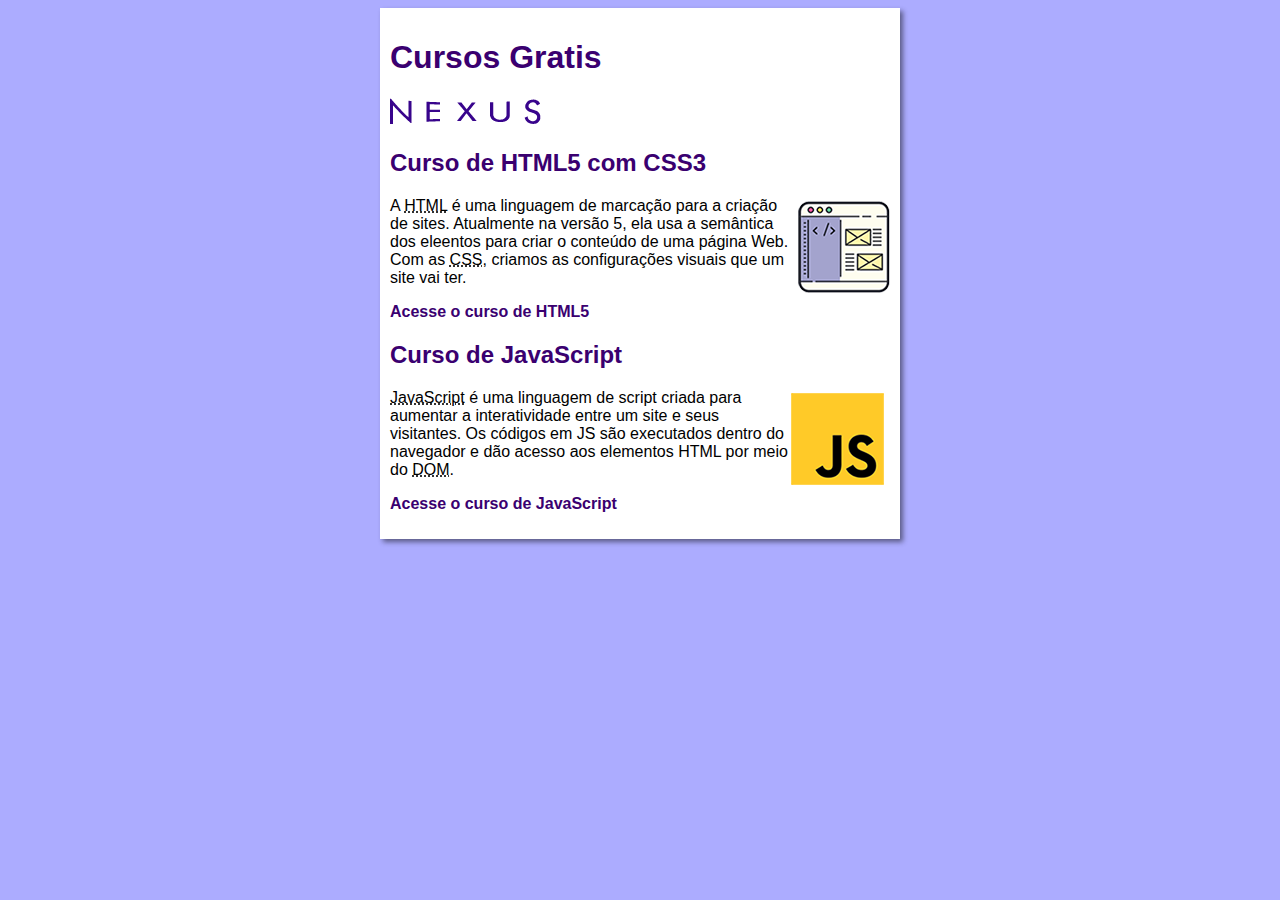
<file: index.html>
<!DOCTYPE html>
<html lang="pt-BR">
<head>
    <meta charset="UTF-8">
    <meta name="viewport" content="width=device-width, initial-scale=1.0">
    <title>Nexus Testes</title>
    <link rel="stylesheet" href="estilos/style.css">
    <link rel="shortcut icon" href="estilos/favicon.ico" type="image/x-icon">
</head>
<body>
    <main>
        <header>
            <h1>Cursos Gratis</h1>
            <img src="imagens/Marca magenta(sem fundo).png" alt="Nexus">
        </header>
        <article>
            <h2>Curso de HTML5 com CSS3</h2>
            <img class="lado" src="imagens/curso-html-css.png" alt="curso-html-css">
            <p>A <abbr title="HyperText Markup Language">HTML</abbr> é uma linguagem de marcação para a criação de sites. Atualmente na versão 5, ela usa a semântica dos eleentos para criar o conteúdo de uma página Web. Com as <abbr title="Cascading Style Sheets">CSS</abbr>, criamos as configurações visuais que um site vai ter.</p>
            <p><a href="curso-html.html">Acesse o curso de HTML5</a></p>
        </article>
        <article>
            <h2>Curso de JavaScript</h2>
            <img class="lado" src="imagens/curso-javascript.png" alt="JavaScript">
            <p><abbr title="JavaScript">JavaScript</abbr> é uma linguagem de script criada para aumentar a interatividade entre um site e seus visitantes. Os códigos em JS são executados dentro do navegador e dão acesso aos elementos HTML por meio do <abbr title="Document Object Model">DOM</abbr>.</p>
            <p><a href="curso-js.html">Acesse o curso de JavaScript</a></p>
        </article>
    </main>
</body>

</html>
</file>
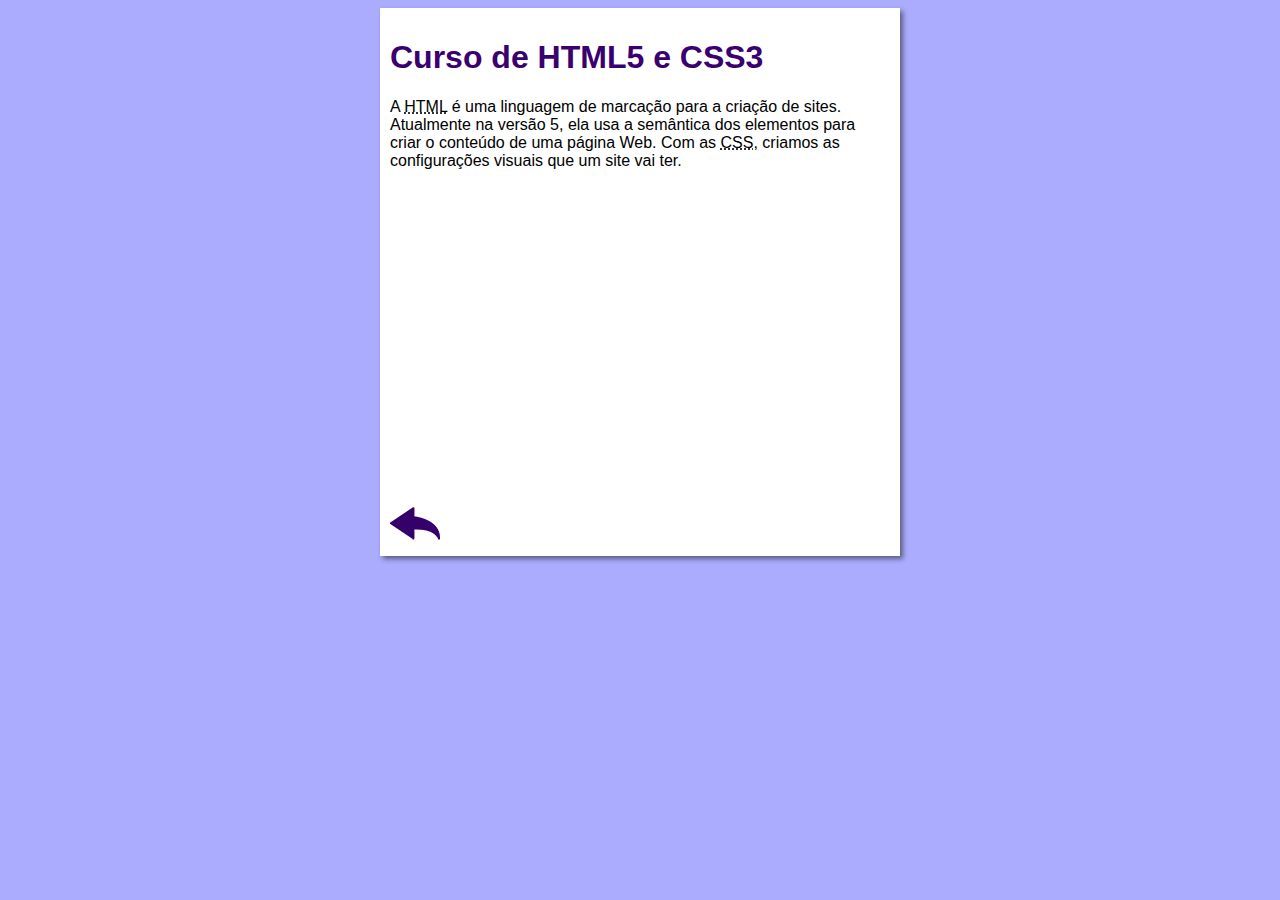
<file: curso-html.html>
<!DOCTYPE html>
<html lang="pt-br">
<head>
    <meta charset="UTF-8">
    <meta name="viewport" content="width=device-width, initial-scale=1.0">
    <title>Curso de HTML</title>
    <link rel="stylesheet" href="estilos/style.css">
    <link rel="shortcut icon" href="estilos/favicon.ico" type="image/x-icon">
</head>
<body>
    <main>
        <header>
            <h1>Curso de HTML5 e CSS3</h1>
        </header>
        <article>
            <p>A <abbr title="HyperText Markup Language">HTML</abbr> é uma linguagem de marcação para a criação de sites. Atualmente na versão 5, ela usa a semântica dos elementos para criar o conteúdo de uma página Web. Com as <abbr title="Cascading Style Sheets">CSS</abbr>, criamos as configurações visuais que um site vai ter.</p>
            
            <iframe width="500" height="315" src="https://www.youtube.com/embed/riSVzwlSnhw" frameborder="0" allow="accelerometer; autoplay; encrypted-media; gyroscope; picture-in-picture" allowfullscreen></iframe>

            <a href="index.html"><img src="imagens/btn-back.png" alt="Voltar"></a>
            
        </article>
    </main>
</body>
</html>
</file>
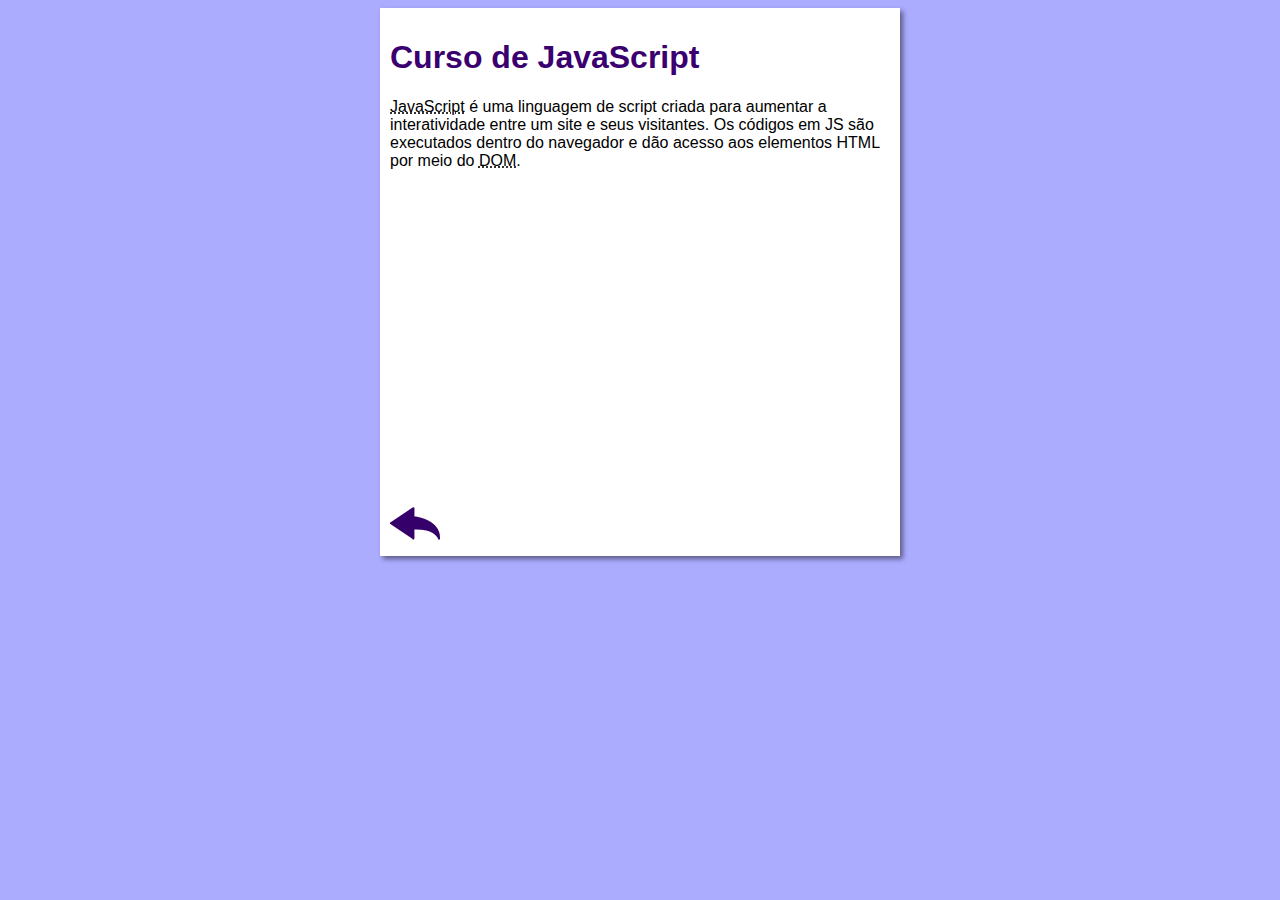
<file: curso-js.html>
<!DOCTYPE html>
<html lang="pt-br">
<head>
    <meta charset="UTF-8">
    <meta name="viewport" content="width=device-width, initial-scale=1.0">
    <title>Curso de JavaScript</title>
    <link rel="stylesheet" href="estilos/style.css">
    <link rel="shortcut icon" href="estilos/favicon.ico" type="image/x-icon">
</head>
<body>
    <main>
        <header>
            <h1>Curso de JavaScript</h1>
        </header>
        <article>
            <p><abbr title="JavaScript">JavaScript</abbr> é uma linguagem de script criada para aumentar a interatividade entre um site e seus visitantes. Os códigos em JS são executados dentro do navegador e dão acesso aos elementos HTML por meio do <abbr title="Document Object Model">DOM</abbr>.</p>

            <iframe width="500" height="315" src="https://www.youtube.com/embed/BXqUH86F-kA" frameborder="0" allow="accelerometer; autoplay; encrypted-media; gyroscope; picture-in-picture" allowfullscreen></iframe>

            <a href="index.html"><img src="imagens/btn-back.png" alt="Voltar"></a>
        </article>
    </main>
</body>
</html>
</file>
<file: estilos/style.css>
* {
    font-family: Arial, Helvetica, sans-serif;
    font-size: 16px;
}

body {
    background-color: #acacff;

}

main {
    background-color: white;
    width: 500px;
    margin: auto;
    padding: 10px;
    box-shadow: 3px 3px 5px rgba(0, 0, 0, 0.473);
}

h1 {
    font-size: 2em;
    color: rgb(58, 0, 112);
}

h2 {
    font-size: 1.5em;
    color: rgb(58, 0, 112);
}

img.lado {
    float: right;
}

a {
    text-decoration: none;
    font-weight: bold;
    color: rgb(58, 0, 112);
}

a:hover {
    text-decoration: underline;
    color: rgb(26, 26, 255);
}
</file>
